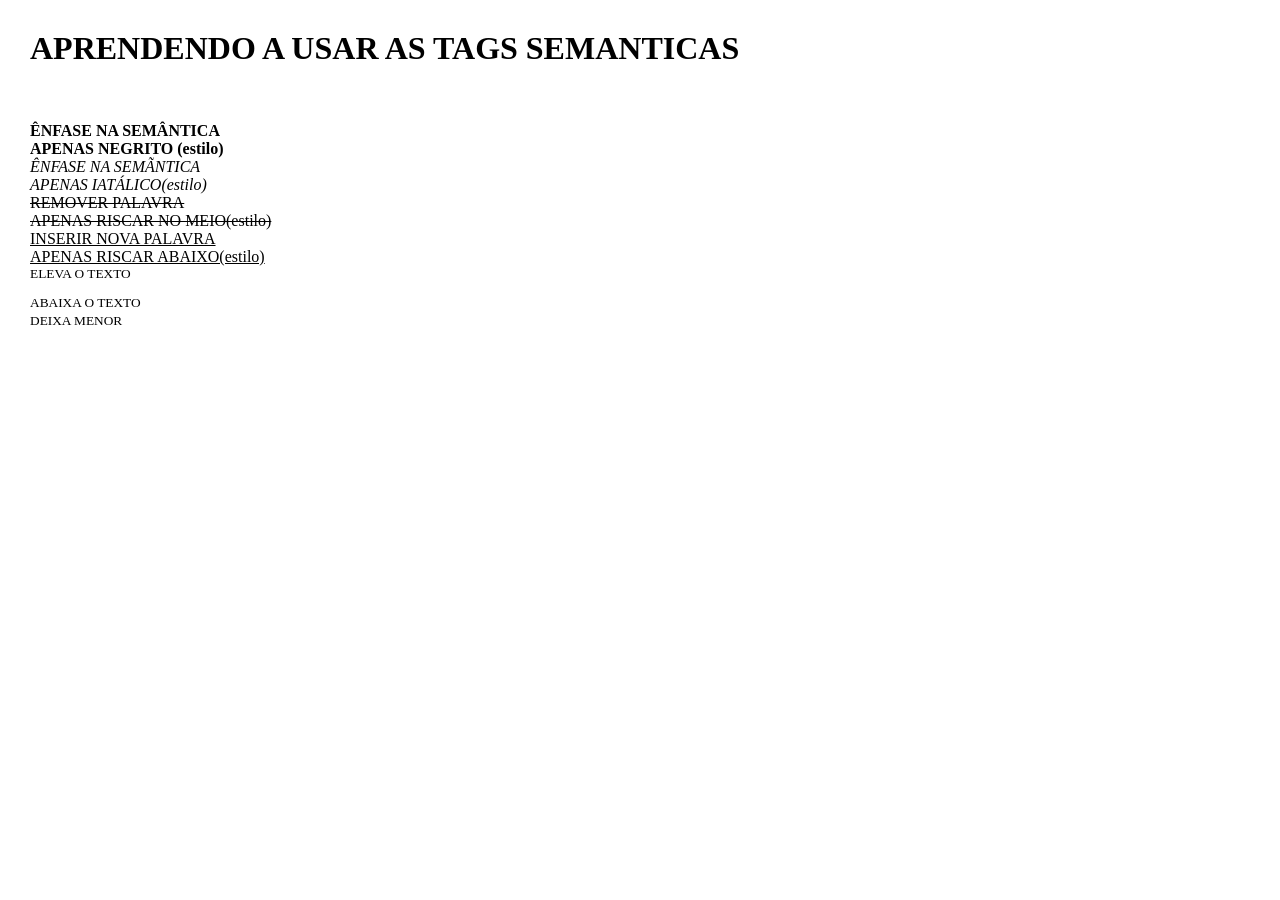
<file: 1- introductionHTMLSemantic/index.html>
<!DOCTYPE html>
<html lang="en">
<head>
    <meta charset="UTF-8">
    <meta name="viewport" content="width=device-width, initial-scale=1.0">
    <title>Uso correto das tags de estilo e semântica</title>
</head>
<body style="margin: 30px;">
    <h1>APRENDENDO A USAR AS TAGS SEMANTICAS</h1>
    <br>
    <p>
        <strong>ÊNFASE NA SEMÂNTICA</strong> <br>
        <b>APENAS NEGRITO (estilo)</b> <br>
        <em>ÊNFASE NA SEMÃNTICA</em><br>
        <i>APENAS IATÁLICO(estilo)</i><br>
        <del>REMOVER PALAVRA</del><br>
        <s>APENAS RISCAR NO MEIO(estilo)</s><br>
        <ins>INSERIR NOVA PALAVRA</ins><br>
        <u>APENAS RISCAR ABAIXO(estilo)</u><br>
        <sup>ELEVA O TEXTO</sup><br>
        <sub>ABAIXA O TEXTO</sub><br>
        <small>DEIXA MENOR</small>
    </p>
</body>
</html>
</file>
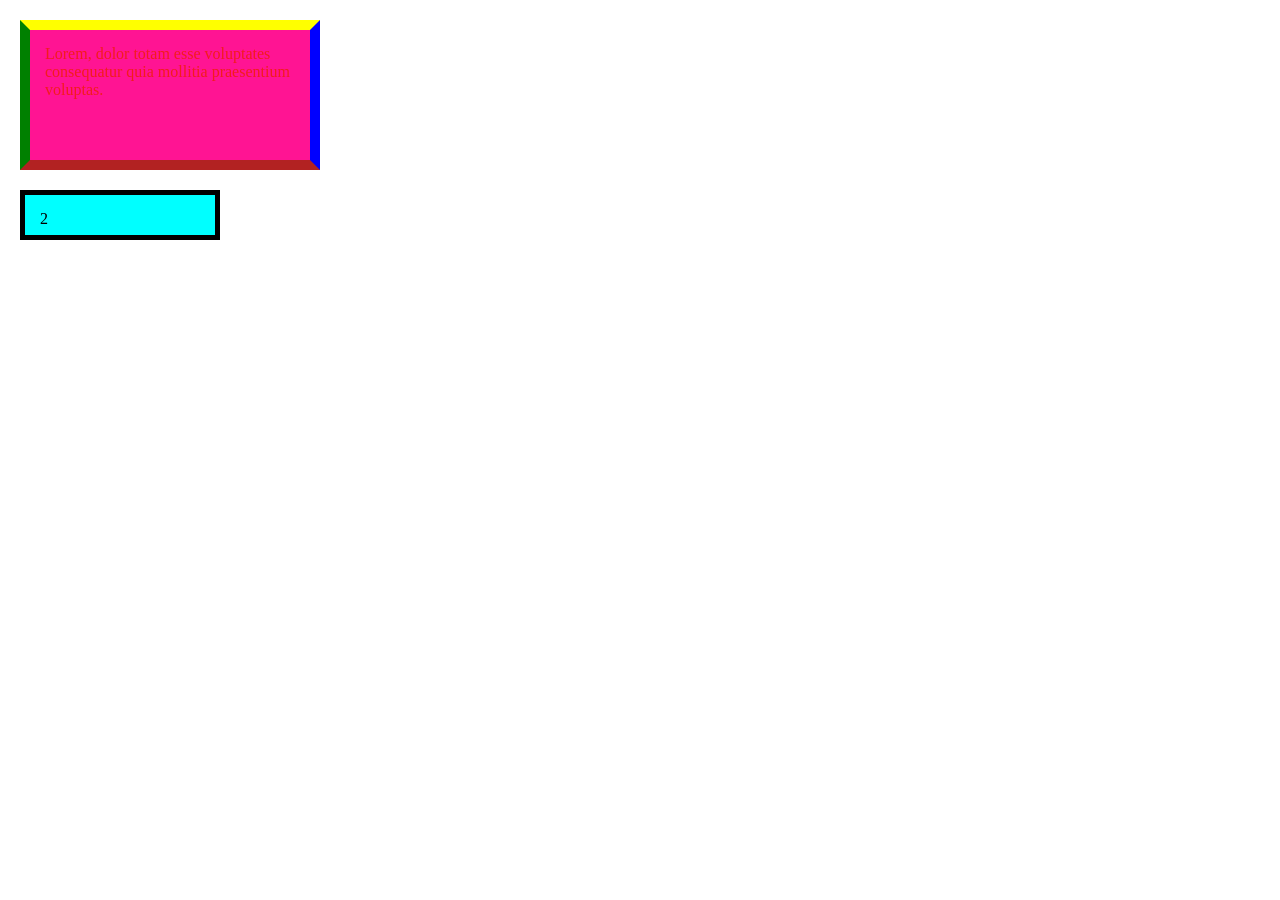
<file: 2- introductionCSS/index.html>
<!DOCTYPE html>
<html lang="pt-BR">
<head>
    <meta charset="UTF-8">
    <meta name="viewport" content="width=device-width, initial-scale=1.0">
    <link rel="stylesheet" href="style.css">
    <title></title>
</head>

<body>
    <section class="section-one">Lorem, dolor totam esse voluptates consequatur quia mollitia praesentium voluptas.</section>
    <section class="section-two">2</section>
</body>
</html>
</file>
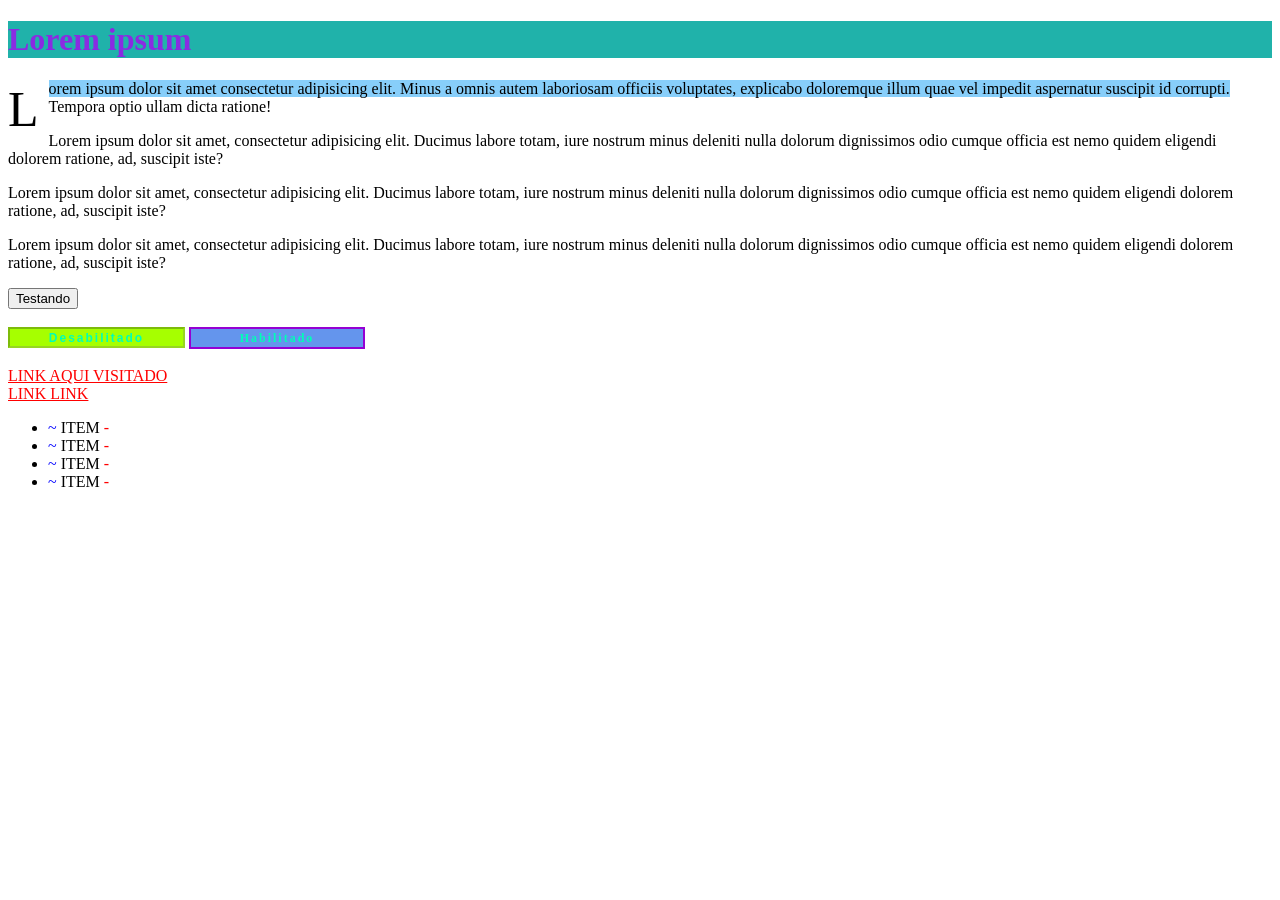
<file: 6- pseudoClassCSS/index.html>
<!DOCTYPE html>
<html lang="pt-BR">
<head>
    <meta charset="UTF-8">
    <meta name="viewport" content="width=device-width, initial-scale=1.0">
    <link rel="stylesheet" href="assets/css/styles.css">
    <title>Testando styles css, seus atributos e classes</title>
</head>
<body>
    <h1>Lorem ipsum</h1>
    <p class="primeiro-texto">Lorem ipsum dolor sit amet consectetur adipisicing elit. Minus a omnis autem laboriosam officiis voluptates, explicabo doloremque illum quae vel impedit aspernatur suscipit id corrupti. Tempora optio ullam dicta ratione!</p>
    
    <p>Lorem ipsum dolor sit amet, consectetur adipisicing elit. Ducimus labore totam, iure nostrum minus deleniti nulla dolorum dignissimos odio cumque officia est nemo quidem eligendi dolorem ratione, ad, suscipit iste?</p>
    <p>Lorem ipsum dolor sit amet, consectetur adipisicing elit. Ducimus labore totam, iure nostrum minus deleniti nulla dolorum dignissimos odio cumque officia est nemo quidem eligendi dolorem ratione, ad, suscipit iste?</p>
    <p>Lorem ipsum dolor sit amet, consectetur adipisicing elit. Ducimus labore totam, iure nostrum minus deleniti nulla dolorum dignissimos odio cumque officia est nemo quidem eligendi dolorem ratione, ad, suscipit iste?</p>

    <button>Testando</button> <br> <br>


    <input type="text" placeholder="Desabilitado" disabled>
    <input type="text" placeholder="Habilitado"> <BR></BR>

    <a href="#">LINK AQUI VISITADO</a> <br>
    <a href="www.oi.com" target="_blank">LINK LINK</a>

    <ul>
        <li>ITEM</li>
        <li>ITEM</li>
        <li>ITEM</li>
        <li>ITEM</li>
    </ul>
</body>
</html>
</file>
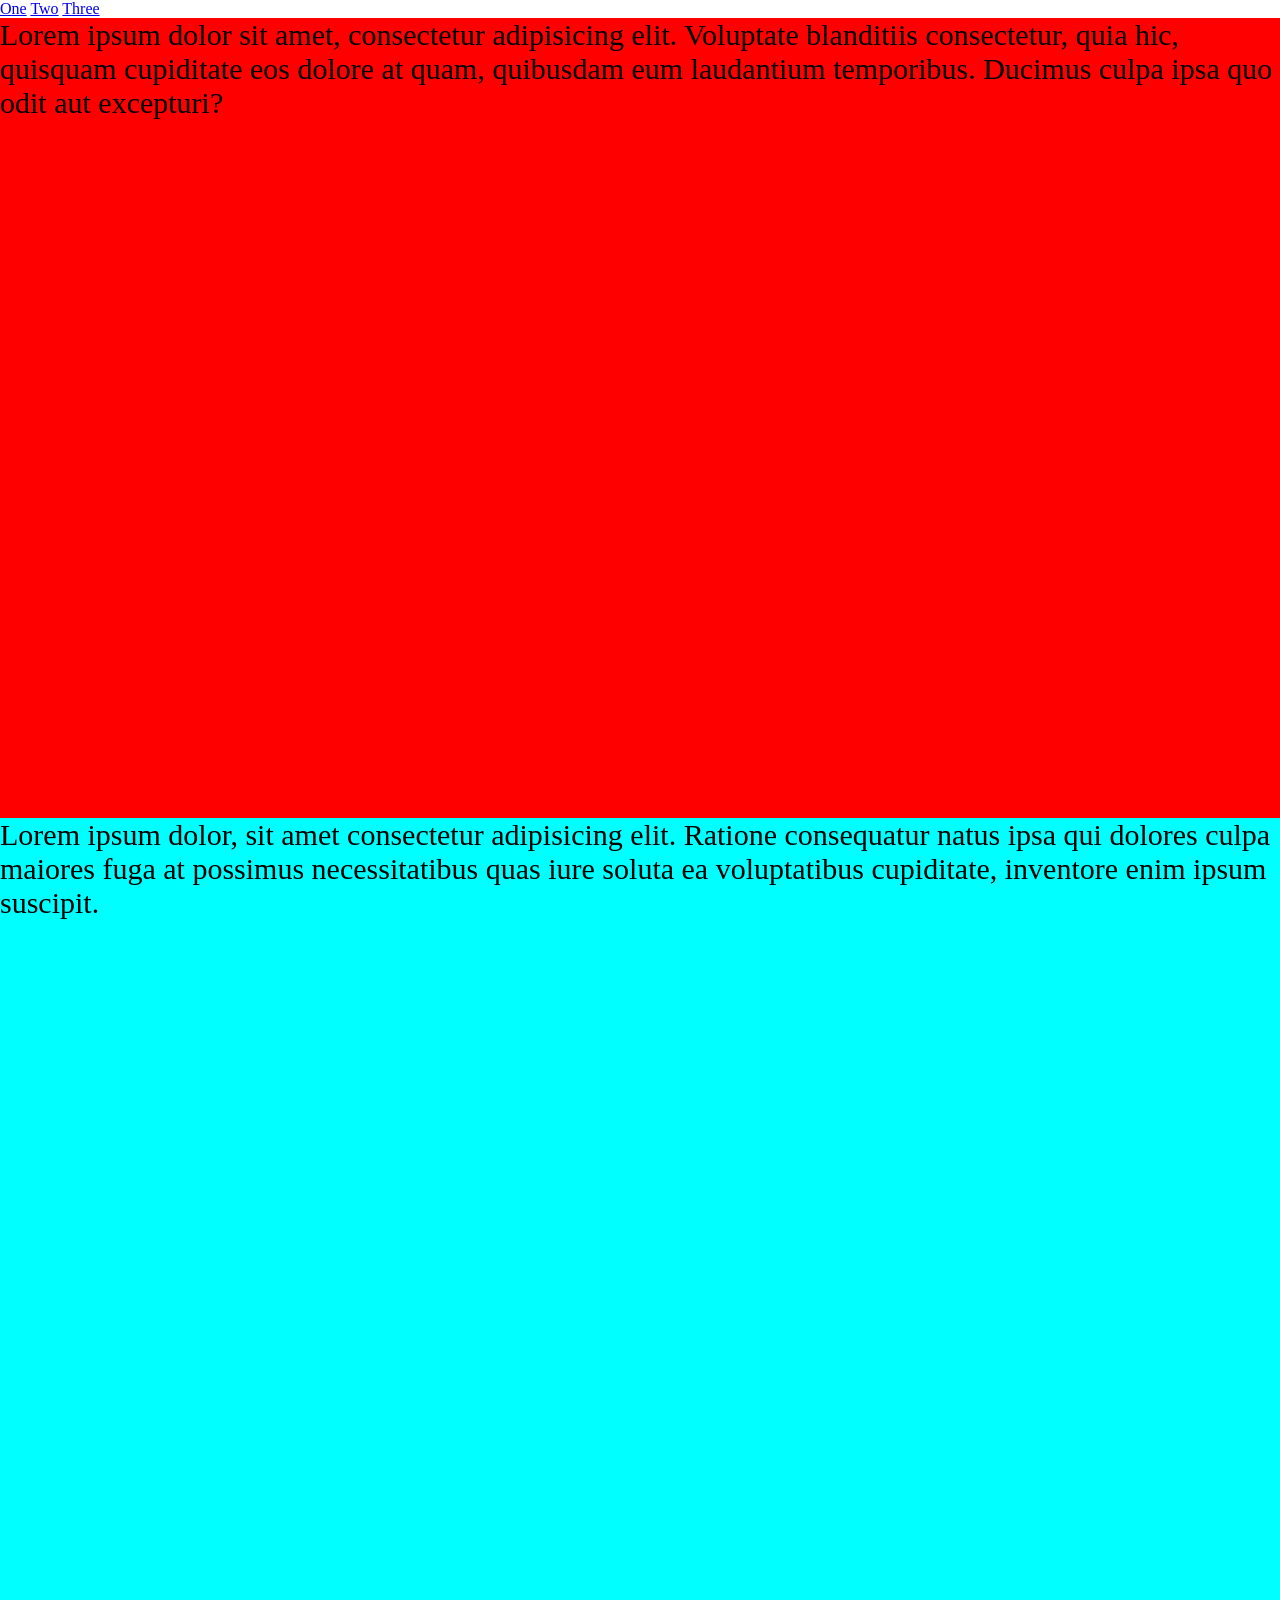
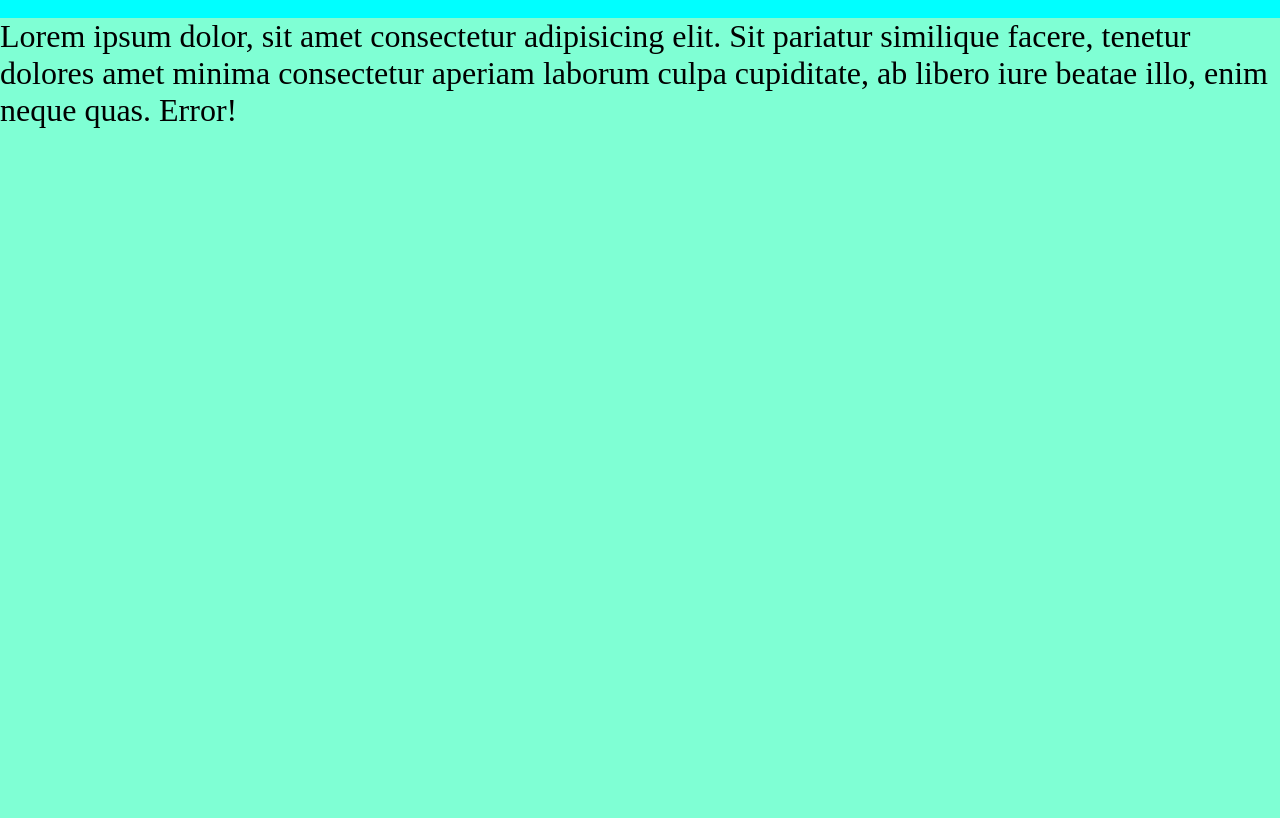
<file: 7- lenghtsCSS/index.html>
<!DOCTYPE html>
<html lang="pt-BR">
<head>
    <meta charset="UTF-8">
    <meta name="viewport" content="width=device-width, initial-scale=1.0">
    <link rel="stylesheet" href="assets/css/styles.css">
    <title>Document</title>
</head>
<body>
    <a href="#One">One</a>
    <a href="#Two">Two</a>
    <a href="#Three">Three</a>
    
    <div class="pai">
        <div id="One">
            <p>Lorem ipsum dolor sit amet, consectetur adipisicing elit. Voluptate blanditiis consectetur, quia hic, quisquam cupiditate eos dolore at quam, quibusdam eum laudantium temporibus. Ducimus culpa ipsa quo odit aut excepturi?</p>
        </div>

        <div id="Two">
            <p>Lorem ipsum dolor, sit amet consectetur adipisicing elit. Ratione consequatur natus ipsa qui dolores culpa maiores fuga at possimus necessitatibus quas iure soluta ea voluptatibus cupiditate, inventore enim ipsum suscipit.</p>
        </div>

        <div id="Three">
            <p>Lorem ipsum dolor, sit amet consectetur adipisicing elit. Sit pariatur similique facere, tenetur dolores amet minima consectetur aperiam laborum culpa cupiditate, ab libero iure beatae illo, enim neque quas. Error!</p>
        </div>
    </div>

</body>
</html>
</file>
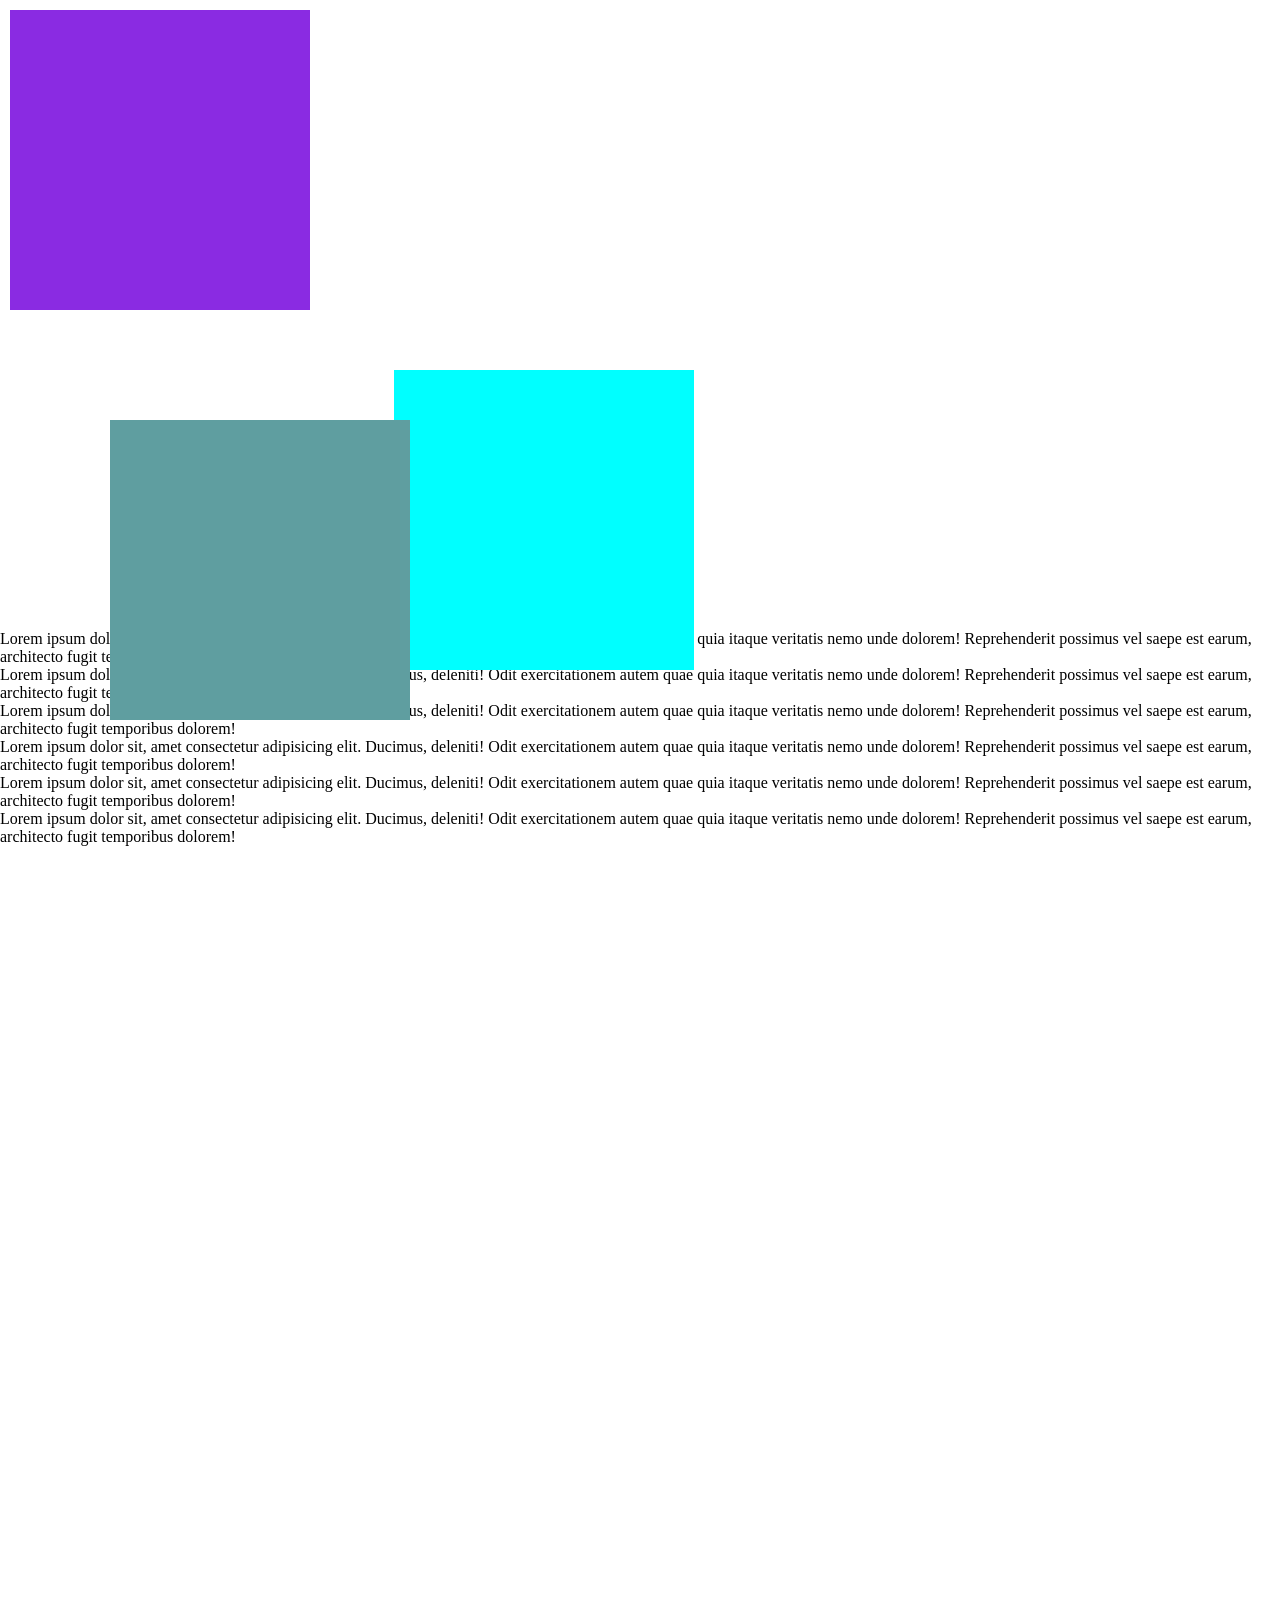
<file: 8- positionCss/index.html>
<!DOCTYPE html>
<html lang="en">
<head>
    <meta charset="UTF-8">
    <meta name="viewport" content="width=device-width, initial-scale=1.0">
    <link rel="stylesheet" href="styles.css">
    <title>Posicionamento</title>
</head>
<body>
    <div class="pai">
        <div class="filha1"></div>
        <div class="filha2"></div>
        <div class="filha3"></div>

        <p>Lorem ipsum dolor sit, amet consectetur adipisicing elit. Ducimus, deleniti! Odit exercitationem autem quae quia itaque veritatis nemo unde dolorem! Reprehenderit possimus vel saepe est earum, architecto fugit temporibus dolorem!</p>
        <p>Lorem ipsum dolor sit, amet consectetur adipisicing elit. Ducimus, deleniti! Odit exercitationem autem quae quia itaque veritatis nemo unde dolorem! Reprehenderit possimus vel saepe est earum, architecto fugit temporibus dolorem!</p>
        <p>Lorem ipsum dolor sit, amet consectetur adipisicing elit. Ducimus, deleniti! Odit exercitationem autem quae quia itaque veritatis nemo unde dolorem! Reprehenderit possimus vel saepe est earum, architecto fugit temporibus dolorem!</p>
        <p>Lorem ipsum dolor sit, amet consectetur adipisicing elit. Ducimus, deleniti! Odit exercitationem autem quae quia itaque veritatis nemo unde dolorem! Reprehenderit possimus vel saepe est earum, architecto fugit temporibus dolorem!</p>
        <p>Lorem ipsum dolor sit, amet consectetur adipisicing elit. Ducimus, deleniti! Odit exercitationem autem quae quia itaque veritatis nemo unde dolorem! Reprehenderit possimus vel saepe est earum, architecto fugit temporibus dolorem!</p>
        <p>Lorem ipsum dolor sit, amet consectetur adipisicing elit. Ducimus, deleniti! Odit exercitationem autem quae quia itaque veritatis nemo unde dolorem! Reprehenderit possimus vel saepe est earum, architecto fugit temporibus dolorem!</p>
    </div>
</body>
</html>
</file>
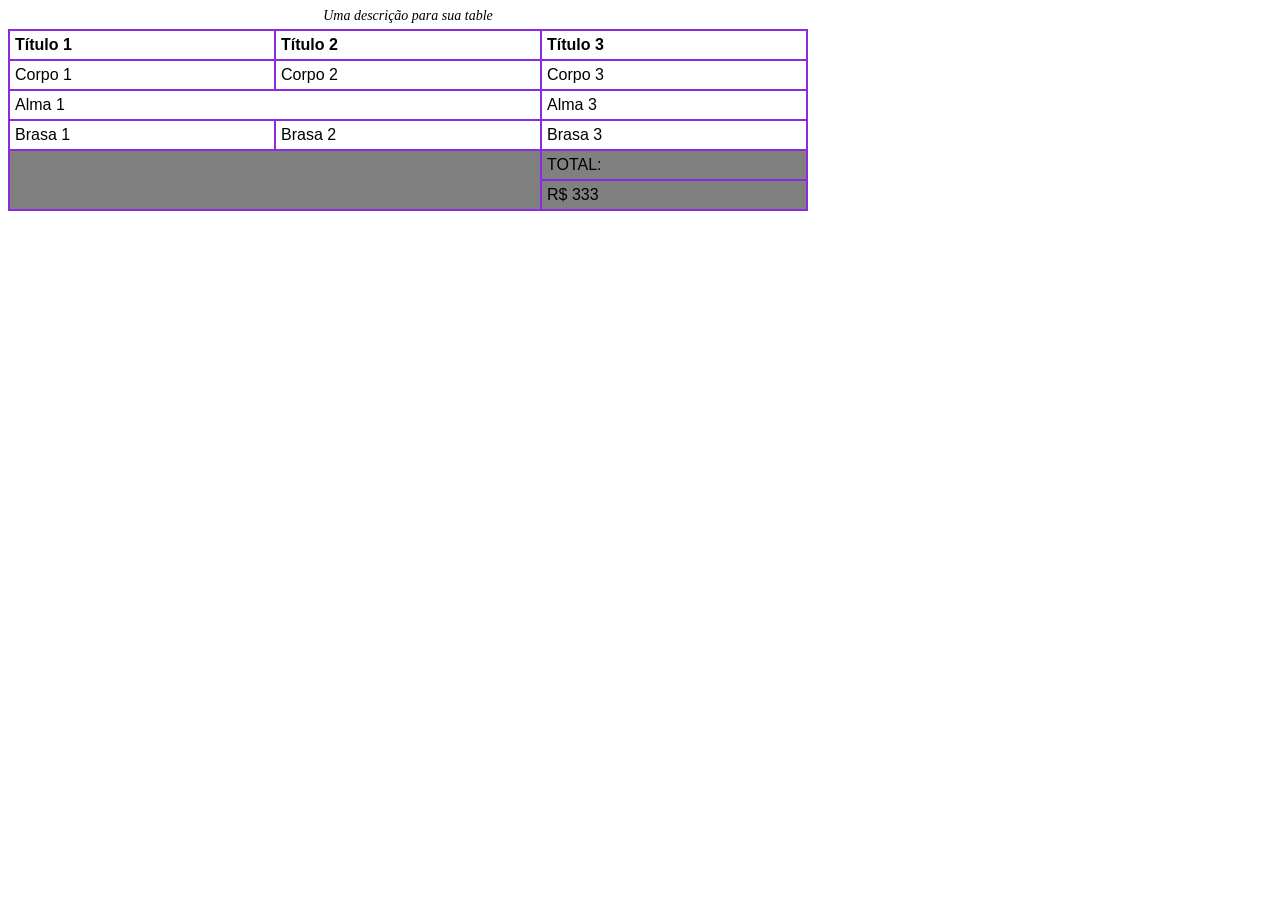
<file: 4- tables/table.html>
<!DOCTYPE html>
<html lang="pt-BR">
<head>
    <meta charset="UTF-8">
    <meta name="viewport" content="width=device-width, initial-scale=1.0">
    <link rel="stylesheet" href="style.css">
    <title>Tables</title>
</head>
<body>
    <div class="responsive">
        <table>
            <caption>Uma descrição para sua table</caption>
            <thead>
                <tr>
                    <th>Título 1</th>
                    <th>Título 2</th>
                    <th>Título 3</th>
                </tr>
            </thead>

            <tbody>
                <tr>
                    <td>Corpo 1</td>
                    <td>Corpo 2</td>
                    <td>Corpo 3</td>
                </tr>

                <tr>
                    <td colspan="2">Alma 1</td> 
                    <td>Alma 3</td>
                </tr>

                <tr>
                    <td>Brasa 1</td>
                    <td>Brasa 2</td>
                    <td>Brasa 3</td>
                </tr>
            </tbody>

            <tfoot>
                <tr>
                    <td colspan="2" rowspan="2"></td> <!--Para ocupar duas linhas e duas tabelas-->
                    <td>TOTAL:</td>
                </tr>

                <tr>
                    <td>R$ 333</td>
                </tr>
            </tfoot>
        </table>
    </div>
</body>
</html>
</file>
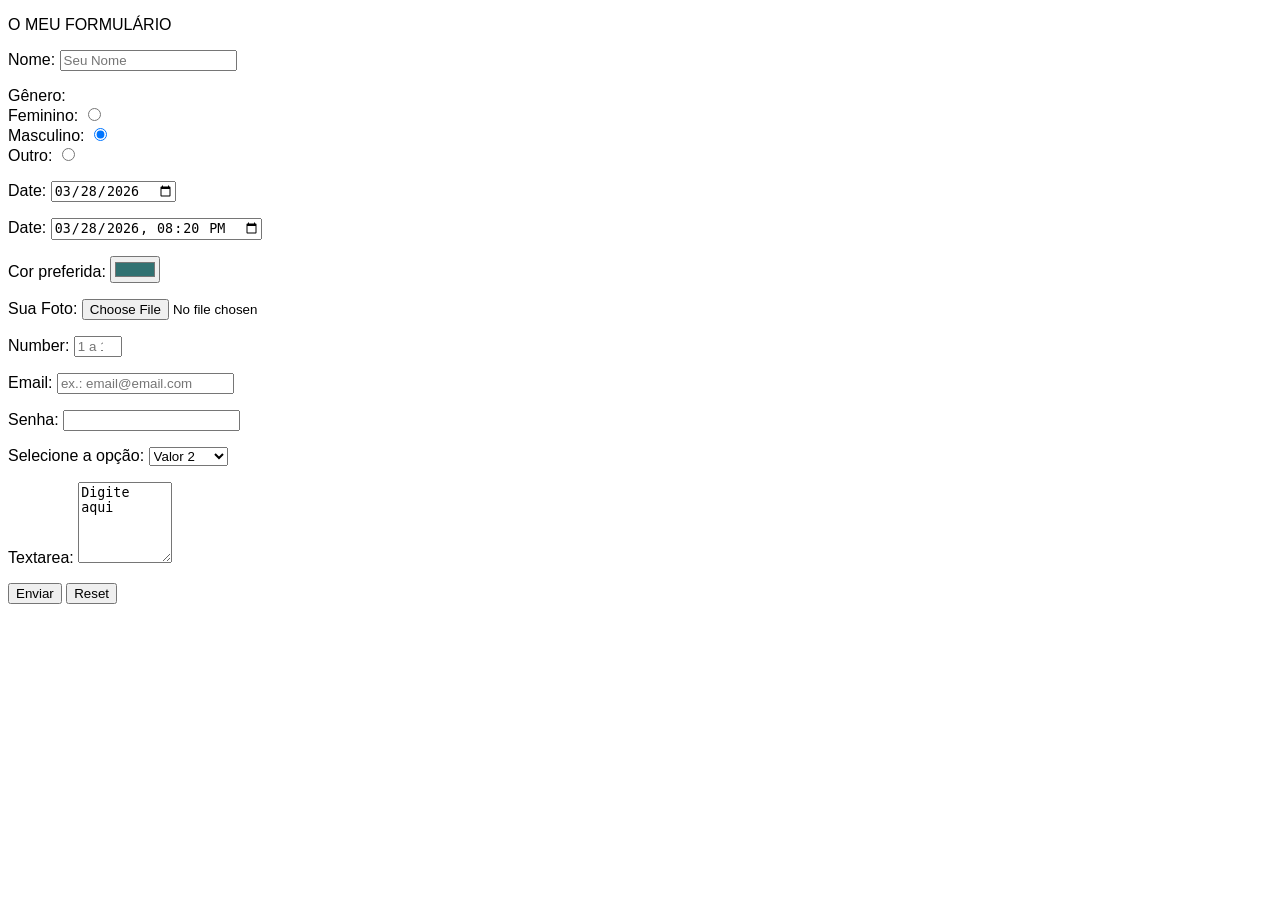
<file: 5- forms/forms.html>
<!DOCTYPE html>
<html lang="pt-BR">
<head>
    <link rel="stylesheet" href="syle.css">
    <meta charset="UTF-8">
    <meta name="viewport" content="width=device-width, initial-scale=1.0">
    <title>FORMs</title>
</head>
<body>
    <form action="#" method="get" autocomplete="off" target="_blank">
        <p>O MEU FORMULÁRIO</p>

        <p>
            <label for="nome">Nome:</label>
            <input type="text" name="nome" id="nome" placeholder="Seu Nome">
        </p>

        <p> 
            <!-- PARA TER APENAS UMA MARCAÇÃO NO TIPO RADIUS DEVO COLOCAR TODOS COM O MESMO NAME -->
            Gênero: <br>
            <label for="feminino">Feminino: </label>
            <input type="radio" name="genero" id="feminino"> <br>

            <label for="masculino">Masculino: </label>
            <input type="radio" name="genero" id="masculino" checked><br>

            <label for="outro">Outro:</label>
            <input type="radio" name="genero" id="outro">
        </p>

        <p>
            <label for="date">Date:</label>
            <input type="date" name="date" id="date" value="2026-03-28">
        </p>

        <!-- Formatação para add horas necessita do T no meio -->
        <p>
            <label for="datetime">Date:</label>
            <input type="datetime-local" name="datetime" id="datetime" value="2026-03-28T20:20">
        </p>

        <!-- Posso adicionar cor padrão pelo nome ou cod hexadecimal -->
        <p>
            <label for="cor">Cor preferida:</label>
            <input type="color" name="cor" id="cor" value="#317272">
        </p>
        
        <!-- Posso definir o tipo de arquivo que quero receber apenas -->
        <p>
            <label for="file">Sua Foto:</label>
            <input type="file" name="file" id="file" accept=".png, .jpg">
        </p>

        <!-- Posso definir o max e o min dos numeros desejados -->
        <p>
            <label for="number">Number:</label>
            <input type="number" name="number" id="number" min="1" max="10" placeholder="1 a 10">
        </p>

        <p>
            <label for="email">Email:</label>
            <input type="email" name="email" id="email" placeholder="ex.: email@email.com">
        </p>
        
        <!-- Omite os caracteres digitados -->
        <p>
            <label for="senha">Senha:</label>
            <input type="password" name="senha" id="senha">
        </p>

        <!-- Posso agrupar os grupos de select e formatar opção já selecionada ou desabilitar uma opção -->
        <p>
            <label for="select">Selecione a opção:</label>
            <select name="select" id="select">
                <optgroup label="Teste">
                    <option value="qualquer 1">Valor 1</option>
                    <option value="qualquer 2" selected>Valor 2</option>
                    <option value="qualquer 3" disabled>Valor 3</option>
                    <option value="qualquer 4">Valor 4</option>
                </optgroup>
            </select>
        </p>

        <!-- Não precisa de colocar valor dentro do corpo, o valor adicionado vai como já formatado, também posso definir linhas e colunas -->
        <p>
            <label for="textarea">Textarea:</label>
            <textarea name="textarea" id="textarea" rows="5" cols="9">Digite aqui</textarea>
        </p>
        <p>
            <button type="submit">Enviar</button>
            <button type="reset">Reset</button>
        </p>
    </form>
</body>
</html>
</file>
<file: 2- introductionCSS/style.css>
*{
            box-sizing: border-box;
            margin: 0;
            padding: 0;
        }
        .section-one{
            color: rgb(243, 28, 28);
            background-color: deeppink;
            background-image: url(https://greggvanourek.com/wp-content/uploads/2023/08/Nature-path-by-water-trees-and-mountains-AdobeStock_291242770-scaled.jpeg);
            background-size: cover;
            background-position: center;
            width: 300px;
            height: 150px;
            border-width: 10px;
            border-bottom-color: firebrick;
            border-top-color: yellow;
            border-left-color:green;
            border-right-color:blue;
            border-style: solid;
            padding: 15px;
            margin: 20px;
        }

        .section-two{
            background: cyan ;
            width: 200px;
            height: 50px;
            padding: 15px;
            margin: 20px;
            border: 5px solid black;
        }
</file>
<file: 6- pseudoClassCSS/assets/css/styles.css>
/* QUANDO O MOUSE ESTÁ EM CIMA */
h1:hover{
    background-color: darkblue;
    color: white;
}

/* QUANDO O MOUSE NÃO ESTÁ EM CIMA */
h1:not(:hover){
    background-color: lightseagreen;
    color:blueviolet;
}

/* QUANDO O MOUSE ESTÁ PRESSIONANDO */
button:focus{
    border: 7px solid darkgreen;
    box-shadow: 2px 4px lightblue;
    font-weight: bold;
    font-family: monospace;
    font-style: italic;
    background-color: aqua;
    color: darkred;
    border-radius: 50%;
    width: 100px;
    height: 100px;
}

/* ITEM DESABILITADO */
input:disabled{
    cursor: not-allowed;
    background-color: rgb(166, 255, 0);
}
/* ITEM HABILITADO E FUNCIONANDO */
input:enabled{
    background-color: cornflowerblue;
    cursor: grab;
    border: 2px solid darkviolet;
    font-family: cursive;
}

/* USADA PARA FORMATAR PLACEHOLDERS */
::placeholder{
    color: rgb(0, 255, 183);
    font-weight: bold;
    letter-spacing: 2px;
    font-size: 12px;
    text-align: center;
}

/* LINKS VISITADOS */
a:visited{
    color:yellowgreen;
}

/* TODOS OS LINKS */
a:link{
    color: red;
}

/* ADICIONA ITENS APÓS */
ul li::after{
    content: ' - ';
    color: red;
}

/* ADICIONA ITENS ANTES */
ul li::before{
    content: ' ~ ';
    color: blue;
}

/* ALTERA APENAS A PRIMEIRA LETRA */
.primeiro-texto::first-letter{
    font-size: 50px;
    display: block;
    float: left;
    margin: 0 10px 10px 0;
}

/* ALTERA APEMAS A PRIMEIRA LINHA */
.primeiro-texto::first-line{
    background-color: lightskyblue;
}

/* O ITEM QUE ESTOU SELECIONANDO COM O MOUSE */
p::selection{
    background-color: black;
    color: white;
}
</file>
<file: 7- lenghtsCSS/assets/css/styles.css>
* {
    margin: 0;
    padding: 0;
    scroll-behavior: smooth;
}

.pai{
    background-color: yellow;
    overflow: hidden;
    font-size: 300px;
}

#One{
    background-color: red;
    height: 800px;
    font-size: 30px;
}

#Two{
    background-color: aqua;
    height: 800px;
    /* A MEDIDA em HERDA O TAMANHO DE ACORDO COM A PORCENTAGEM DA DO TAMANHO DO PAI */
    font-size: 0.1em; 
}

#Three{
    background-color: aquamarine;
    height: 800px;
    /* rem HERDA DO ROOT DA PÁGINA (Config Padrão) */
    font-size: 2rem;
}
</file>
<file: 8- positionCss/styles.css>
*{
    margin: 0;
}

.pai{
    height: 300vh;
}

.filha1, .filha2, .filha3{
    width: 300px;
    height: 300px;
    background-color: #00ffff;
    margin: 10px;
}

.filha1{
    /* USADO PARA FIXAR NAVBAR EM PAGINAS */
    position: fixed;
    left: 30%;
    top: 40%;
}

.filha2{
    background-color: blueviolet;
}

.filha3{
    background-color: cadetblue;
    position: relative;
    top: 100px;
    left: 100px;
}
</file>
<file: 4- tables/style.css>
body {
    justify-items: center;
    align-items: center;
    font-family: sans-serif;
}
table {
    border-collapse: collapse;
    width: 800px;
}

table caption {
    font-family:'Times New Roman';
    font-style: italic;
    font-size: 14px;
    margin-bottom: 5px;
}

table td, table th {
    border: 2px solid blueviolet;
    padding: 5px;
    text-align: left;
}

tfoot td {
    background-color: #808080;
}

.responsive {
    max-width: 100%;
    overflow: auto;
}
</file>
<file: 5- forms/syle.css>
body{
    font-family: sans-serif;
}

label{
    cursor: pointer;
}
</file>
